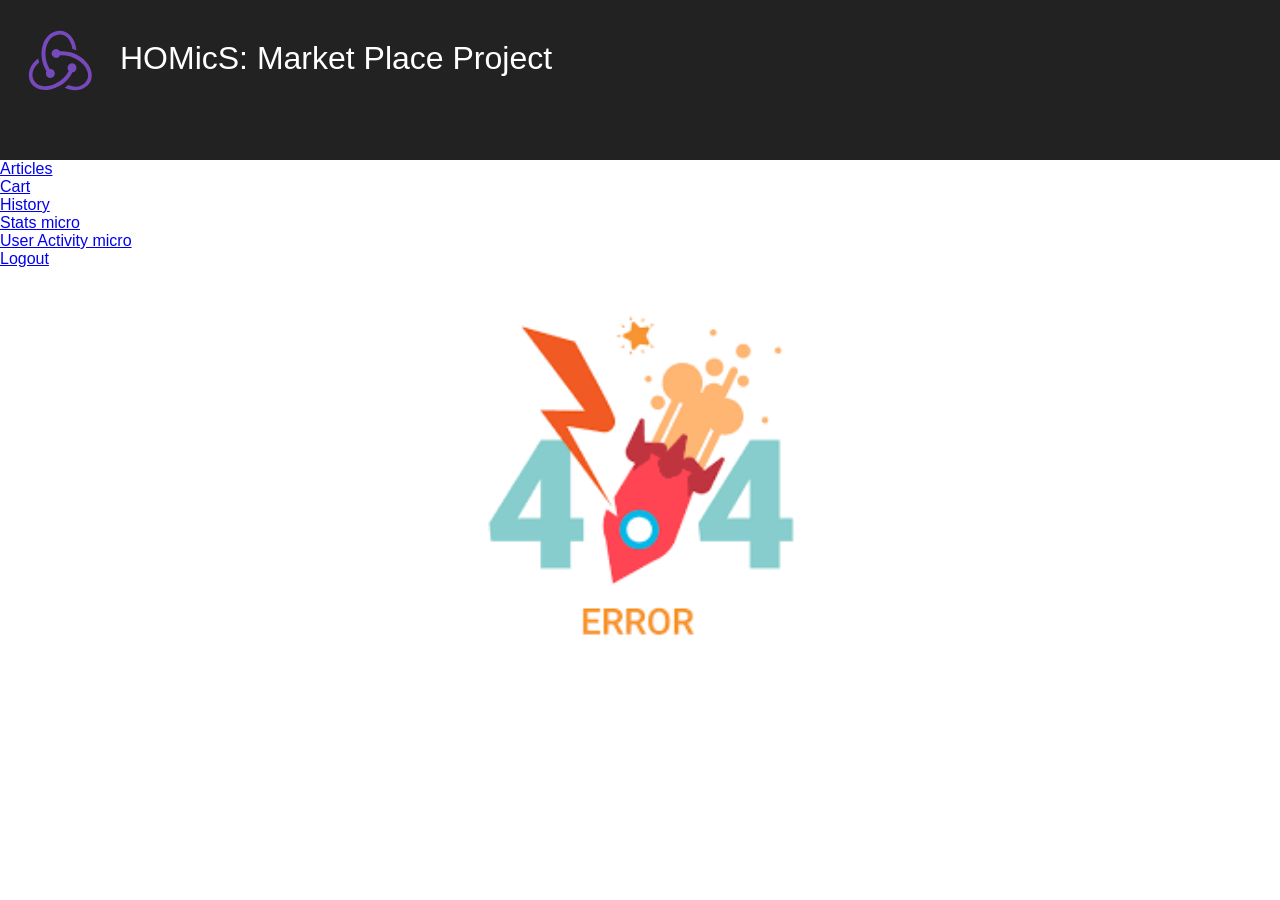
<file: monolith/target/classes/public/index.html>
<!doctype html><html lang="en"><head><meta charset="utf-8"/><link rel="shortcut icon" href="./favicon.ico"/><meta name="viewport" content="width=device-width,initial-scale=1,shrink-to-fit=no"/><meta name="theme-color" content="#000000"/><link rel="manifest" href="./manifest.json"/><title>React App</title><link href="./static/css/2.771b2399.chunk.css" rel="stylesheet"><link href="./static/css/main.bd9f12b7.chunk.css" rel="stylesheet"></head><body><noscript>You need to enable JavaScript to run this app.</noscript><div id="root"></div><script>!function(l){function e(e){for(var r,t,n=e[0],o=e[1],u=e[2],f=0,i=[];f<n.length;f++)t=n[f],p[t]&&i.push(p[t][0]),p[t]=0;for(r in o)Object.prototype.hasOwnProperty.call(o,r)&&(l[r]=o[r]);for(s&&s(e);i.length;)i.shift()();return c.push.apply(c,u||[]),a()}function a(){for(var e,r=0;r<c.length;r++){for(var t=c[r],n=!0,o=1;o<t.length;o++){var u=t[o];0!==p[u]&&(n=!1)}n&&(c.splice(r--,1),e=f(f.s=t[0]))}return e}var t={},p={1:0},c=[];function f(e){if(t[e])return t[e].exports;var r=t[e]={i:e,l:!1,exports:{}};return l[e].call(r.exports,r,r.exports,f),r.l=!0,r.exports}f.m=l,f.c=t,f.d=function(e,r,t){f.o(e,r)||Object.defineProperty(e,r,{enumerable:!0,get:t})},f.r=function(e){"undefined"!=typeof Symbol&&Symbol.toStringTag&&Object.defineProperty(e,Symbol.toStringTag,{value:"Module"}),Object.defineProperty(e,"__esModule",{value:!0})},f.t=function(r,e){if(1&e&&(r=f(r)),8&e)return r;if(4&e&&"object"==typeof r&&r&&r.__esModule)return r;var t=Object.create(null);if(f.r(t),Object.defineProperty(t,"default",{enumerable:!0,value:r}),2&e&&"string"!=typeof r)for(var n in r)f.d(t,n,function(e){return r[e]}.bind(null,n));return t},f.n=function(e){var r=e&&e.__esModule?function(){return e.default}:function(){return e};return f.d(r,"a",r),r},f.o=function(e,r){return Object.prototype.hasOwnProperty.call(e,r)},f.p="./";var r=window.webpackJsonp=window.webpackJsonp||[],n=r.push.bind(r);r.push=e,r=r.slice();for(var o=0;o<r.length;o++)e(r[o]);var s=n;a()}([])</script><script src="./static/js/2.2f62eeae.chunk.js"></script><script src="./static/js/main.183bb175.chunk.js"></script></body></html>
</file>
<file: monolith/target/classes/public/static/css/2.771b2399.chunk.css>
.Toastify__toast-container{z-index:9999;position:fixed;padding:4px;width:320px;box-sizing:border-box;color:#fff}.Toastify__toast-container--top-left{top:1em;left:1em}.Toastify__toast-container--top-center{top:1em;left:50%;margin-left:-160px}.Toastify__toast-container--top-right{top:1em;right:1em}.Toastify__toast-container--bottom-left{bottom:1em;left:1em}.Toastify__toast-container--bottom-center{bottom:1em;left:50%;margin-left:-160px}.Toastify__toast-container--bottom-right{bottom:1em;right:1em}@media only screen and (max-width:480px){.Toastify__toast-container{width:100vw;padding:0;left:0;margin:0}.Toastify__toast-container--top-center,.Toastify__toast-container--top-left,.Toastify__toast-container--top-right{top:0}.Toastify__toast-container--bottom-center,.Toastify__toast-container--bottom-left,.Toastify__toast-container--bottom-right{bottom:0}.Toastify__toast-container--rtl{right:0;left:auto}}.Toastify__toast{position:relative;min-height:64px;box-sizing:border-box;margin-bottom:1rem;padding:8px;border-radius:1px;box-shadow:0 1px 10px 0 rgba(0,0,0,.1),0 2px 15px 0 rgba(0,0,0,.05);display:-webkit-flex;display:flex;-webkit-justify-content:space-between;justify-content:space-between;max-height:800px;overflow:hidden;font-family:sans-serif;cursor:pointer;direction:ltr}.Toastify__toast--rtl{direction:rtl}.Toastify__toast--default{background:#fff;color:#aaa}.Toastify__toast--info{background:#3498db}.Toastify__toast--success{background:#07bc0c}.Toastify__toast--warning{background:#f1c40f}.Toastify__toast--error{background:#e74c3c}.Toastify__toast-body{margin:auto 0;-webkit-flex:1 1;flex:1 1}@media only screen and (max-width:480px){.Toastify__toast{margin-bottom:0}}.Toastify__close-button{color:#fff;font-weight:700;font-size:14px;background:transparent;outline:none;border:none;padding:0;cursor:pointer;opacity:.7;-webkit-transition:.3s ease;transition:.3s ease;-webkit-align-self:flex-start;align-self:flex-start}.Toastify__close-button--default{color:#000;opacity:.3}.Toastify__close-button:focus,.Toastify__close-button:hover{opacity:1}@-webkit-keyframes Toastify__trackProgress{0%{-webkit-transform:scaleX(1);transform:scaleX(1)}to{-webkit-transform:scaleX(0);transform:scaleX(0)}}@keyframes Toastify__trackProgress{0%{-webkit-transform:scaleX(1);transform:scaleX(1)}to{-webkit-transform:scaleX(0);transform:scaleX(0)}}.Toastify__progress-bar{position:absolute;bottom:0;left:0;width:100%;height:5px;z-index:9999;opacity:.7;background-color:hsla(0,0%,100%,.7);-webkit-transform-origin:left;transform-origin:left}.Toastify__progress-bar--animated{-webkit-animation:Toastify__trackProgress linear 1 forwards;animation:Toastify__trackProgress linear 1 forwards}.Toastify__progress-bar--controlled{-webkit-transition:-webkit-transform .2s;transition:-webkit-transform .2s;transition:transform .2s;transition:transform .2s,-webkit-transform .2s}.Toastify__progress-bar--rtl{right:0;left:auto;-webkit-transform-origin:right;transform-origin:right}.Toastify__progress-bar--default{background:-webkit-linear-gradient(left,#4cd964,#5ac8fa,#007aff,#34aadc,#5856d6,#ff2d55);background:linear-gradient(90deg,#4cd964,#5ac8fa,#007aff,#34aadc,#5856d6,#ff2d55)}@-webkit-keyframes Toastify__bounceInRight{0%,60%,75%,90%,to{-webkit-animation-timing-function:cubic-bezier(.215,.61,.355,1);animation-timing-function:cubic-bezier(.215,.61,.355,1)}0%{opacity:0;-webkit-transform:translate3d(3000px,0,0);transform:translate3d(3000px,0,0)}60%{opacity:1;-webkit-transform:translate3d(-25px,0,0);transform:translate3d(-25px,0,0)}75%{-webkit-transform:translate3d(10px,0,0);transform:translate3d(10px,0,0)}90%{-webkit-transform:translate3d(-5px,0,0);transform:translate3d(-5px,0,0)}to{-webkit-transform:none;transform:none}}@keyframes Toastify__bounceInRight{0%,60%,75%,90%,to{-webkit-animation-timing-function:cubic-bezier(.215,.61,.355,1);animation-timing-function:cubic-bezier(.215,.61,.355,1)}0%{opacity:0;-webkit-transform:translate3d(3000px,0,0);transform:translate3d(3000px,0,0)}60%{opacity:1;-webkit-transform:translate3d(-25px,0,0);transform:translate3d(-25px,0,0)}75%{-webkit-transform:translate3d(10px,0,0);transform:translate3d(10px,0,0)}90%{-webkit-transform:translate3d(-5px,0,0);transform:translate3d(-5px,0,0)}to{-webkit-transform:none;transform:none}}@-webkit-keyframes Toastify__bounceOutRight{20%{opacity:1;-webkit-transform:translate3d(-20px,0,0);transform:translate3d(-20px,0,0)}to{opacity:0;-webkit-transform:translate3d(2000px,0,0);transform:translate3d(2000px,0,0)}}@keyframes Toastify__bounceOutRight{20%{opacity:1;-webkit-transform:translate3d(-20px,0,0);transform:translate3d(-20px,0,0)}to{opacity:0;-webkit-transform:translate3d(2000px,0,0);transform:translate3d(2000px,0,0)}}@-webkit-keyframes Toastify__bounceInLeft{0%,60%,75%,90%,to{-webkit-animation-timing-function:cubic-bezier(.215,.61,.355,1);animation-timing-function:cubic-bezier(.215,.61,.355,1)}0%{opacity:0;-webkit-transform:translate3d(-3000px,0,0);transform:translate3d(-3000px,0,0)}60%{opacity:1;-webkit-transform:translate3d(25px,0,0);transform:translate3d(25px,0,0)}75%{-webkit-transform:translate3d(-10px,0,0);transform:translate3d(-10px,0,0)}90%{-webkit-transform:translate3d(5px,0,0);transform:translate3d(5px,0,0)}to{-webkit-transform:none;transform:none}}@keyframes Toastify__bounceInLeft{0%,60%,75%,90%,to{-webkit-animation-timing-function:cubic-bezier(.215,.61,.355,1);animation-timing-function:cubic-bezier(.215,.61,.355,1)}0%{opacity:0;-webkit-transform:translate3d(-3000px,0,0);transform:translate3d(-3000px,0,0)}60%{opacity:1;-webkit-transform:translate3d(25px,0,0);transform:translate3d(25px,0,0)}75%{-webkit-transform:translate3d(-10px,0,0);transform:translate3d(-10px,0,0)}90%{-webkit-transform:translate3d(5px,0,0);transform:translate3d(5px,0,0)}to{-webkit-transform:none;transform:none}}@-webkit-keyframes Toastify__bounceOutLeft{20%{opacity:1;-webkit-transform:translate3d(20px,0,0);transform:translate3d(20px,0,0)}to{opacity:0;-webkit-transform:translate3d(-2000px,0,0);transform:translate3d(-2000px,0,0)}}@keyframes Toastify__bounceOutLeft{20%{opacity:1;-webkit-transform:translate3d(20px,0,0);transform:translate3d(20px,0,0)}to{opacity:0;-webkit-transform:translate3d(-2000px,0,0);transform:translate3d(-2000px,0,0)}}@-webkit-keyframes Toastify__bounceInUp{0%,60%,75%,90%,to{-webkit-animation-timing-function:cubic-bezier(.215,.61,.355,1);animation-timing-function:cubic-bezier(.215,.61,.355,1)}0%{opacity:0;-webkit-transform:translate3d(0,3000px,0);transform:translate3d(0,3000px,0)}60%{opacity:1;-webkit-transform:translate3d(0,-20px,0);transform:translate3d(0,-20px,0)}75%{-webkit-transform:translate3d(0,10px,0);transform:translate3d(0,10px,0)}90%{-webkit-transform:translate3d(0,-5px,0);transform:translate3d(0,-5px,0)}to{-webkit-transform:translateZ(0);transform:translateZ(0)}}@keyframes Toastify__bounceInUp{0%,60%,75%,90%,to{-webkit-animation-timing-function:cubic-bezier(.215,.61,.355,1);animation-timing-function:cubic-bezier(.215,.61,.355,1)}0%{opacity:0;-webkit-transform:translate3d(0,3000px,0);transform:translate3d(0,3000px,0)}60%{opacity:1;-webkit-transform:translate3d(0,-20px,0);transform:translate3d(0,-20px,0)}75%{-webkit-transform:translate3d(0,10px,0);transform:translate3d(0,10px,0)}90%{-webkit-transform:translate3d(0,-5px,0);transform:translate3d(0,-5px,0)}to{-webkit-transform:translateZ(0);transform:translateZ(0)}}@-webkit-keyframes Toastify__bounceOutUp{20%{-webkit-transform:translate3d(0,-10px,0);transform:translate3d(0,-10px,0)}40%,45%{opacity:1;-webkit-transform:translate3d(0,20px,0);transform:translate3d(0,20px,0)}to{opacity:0;-webkit-transform:translate3d(0,-2000px,0);transform:translate3d(0,-2000px,0)}}@keyframes Toastify__bounceOutUp{20%{-webkit-transform:translate3d(0,-10px,0);transform:translate3d(0,-10px,0)}40%,45%{opacity:1;-webkit-transform:translate3d(0,20px,0);transform:translate3d(0,20px,0)}to{opacity:0;-webkit-transform:translate3d(0,-2000px,0);transform:translate3d(0,-2000px,0)}}@-webkit-keyframes Toastify__bounceInDown{0%,60%,75%,90%,to{-webkit-animation-timing-function:cubic-bezier(.215,.61,.355,1);animation-timing-function:cubic-bezier(.215,.61,.355,1)}0%{opacity:0;-webkit-transform:translate3d(0,-3000px,0);transform:translate3d(0,-3000px,0)}60%{opacity:1;-webkit-transform:translate3d(0,25px,0);transform:translate3d(0,25px,0)}75%{-webkit-transform:translate3d(0,-10px,0);transform:translate3d(0,-10px,0)}90%{-webkit-transform:translate3d(0,5px,0);transform:translate3d(0,5px,0)}to{-webkit-transform:none;transform:none}}@keyframes Toastify__bounceInDown{0%,60%,75%,90%,to{-webkit-animation-timing-function:cubic-bezier(.215,.61,.355,1);animation-timing-function:cubic-bezier(.215,.61,.355,1)}0%{opacity:0;-webkit-transform:translate3d(0,-3000px,0);transform:translate3d(0,-3000px,0)}60%{opacity:1;-webkit-transform:translate3d(0,25px,0);transform:translate3d(0,25px,0)}75%{-webkit-transform:translate3d(0,-10px,0);transform:translate3d(0,-10px,0)}90%{-webkit-transform:translate3d(0,5px,0);transform:translate3d(0,5px,0)}to{-webkit-transform:none;transform:none}}@-webkit-keyframes Toastify__bounceOutDown{20%{-webkit-transform:translate3d(0,10px,0);transform:translate3d(0,10px,0)}40%,45%{opacity:1;-webkit-transform:translate3d(0,-20px,0);transform:translate3d(0,-20px,0)}to{opacity:0;-webkit-transform:translate3d(0,2000px,0);transform:translate3d(0,2000px,0)}}@keyframes Toastify__bounceOutDown{20%{-webkit-transform:translate3d(0,10px,0);transform:translate3d(0,10px,0)}40%,45%{opacity:1;-webkit-transform:translate3d(0,-20px,0);transform:translate3d(0,-20px,0)}to{opacity:0;-webkit-transform:translate3d(0,2000px,0);transform:translate3d(0,2000px,0)}}.Toastify__bounce-enter--bottom-left,.Toastify__bounce-enter--top-left{-webkit-animation-name:Toastify__bounceInLeft;animation-name:Toastify__bounceInLeft}.Toastify__bounce-enter--bottom-right,.Toastify__bounce-enter--top-right{-webkit-animation-name:Toastify__bounceInRight;animation-name:Toastify__bounceInRight}.Toastify__bounce-enter--top-center{-webkit-animation-name:Toastify__bounceInDown;animation-name:Toastify__bounceInDown}.Toastify__bounce-enter--bottom-center{-webkit-animation-name:Toastify__bounceInUp;animation-name:Toastify__bounceInUp}.Toastify__bounce-exit--bottom-left,.Toastify__bounce-exit--top-left{-webkit-animation-name:Toastify__bounceOutLeft;animation-name:Toastify__bounceOutLeft}.Toastify__bounce-exit--bottom-right,.Toastify__bounce-exit--top-right{-webkit-animation-name:Toastify__bounceOutRight;animation-name:Toastify__bounceOutRight}.Toastify__bounce-exit--top-center{-webkit-animation-name:Toastify__bounceOutUp;animation-name:Toastify__bounceOutUp}.Toastify__bounce-exit--bottom-center{-webkit-animation-name:Toastify__bounceOutDown;animation-name:Toastify__bounceOutDown}@-webkit-keyframes Toastify__zoomIn{0%{opacity:0;-webkit-transform:scale3d(.3,.3,.3);transform:scale3d(.3,.3,.3)}50%{opacity:1}}@keyframes Toastify__zoomIn{0%{opacity:0;-webkit-transform:scale3d(.3,.3,.3);transform:scale3d(.3,.3,.3)}50%{opacity:1}}@-webkit-keyframes Toastify__zoomOut{0%{opacity:1}50%{opacity:0;-webkit-transform:scale3d(.3,.3,.3);transform:scale3d(.3,.3,.3)}to{opacity:0}}@keyframes Toastify__zoomOut{0%{opacity:1}50%{opacity:0;-webkit-transform:scale3d(.3,.3,.3);transform:scale3d(.3,.3,.3)}to{opacity:0}}.Toastify__zoom-enter{-webkit-animation-name:Toastify__zoomIn;animation-name:Toastify__zoomIn}.Toastify__zoom-exit{-webkit-animation-name:Toastify__zoomOut;animation-name:Toastify__zoomOut}@-webkit-keyframes Toastify__flipIn{0%{-webkit-transform:perspective(400px) rotateX(90deg);transform:perspective(400px) rotateX(90deg);-webkit-animation-timing-function:ease-in;animation-timing-function:ease-in;opacity:0}40%{-webkit-transform:perspective(400px) rotateX(-20deg);transform:perspective(400px) rotateX(-20deg);-webkit-animation-timing-function:ease-in;animation-timing-function:ease-in}60%{-webkit-transform:perspective(400px) rotateX(10deg);transform:perspective(400px) rotateX(10deg);opacity:1}80%{-webkit-transform:perspective(400px) rotateX(-5deg);transform:perspective(400px) rotateX(-5deg)}to{-webkit-transform:perspective(400px);transform:perspective(400px)}}@keyframes Toastify__flipIn{0%{-webkit-transform:perspective(400px) rotateX(90deg);transform:perspective(400px) rotateX(90deg);-webkit-animation-timing-function:ease-in;animation-timing-function:ease-in;opacity:0}40%{-webkit-transform:perspective(400px) rotateX(-20deg);transform:perspective(400px) rotateX(-20deg);-webkit-animation-timing-function:ease-in;animation-timing-function:ease-in}60%{-webkit-transform:perspective(400px) rotateX(10deg);transform:perspective(400px) rotateX(10deg);opacity:1}80%{-webkit-transform:perspective(400px) rotateX(-5deg);transform:perspective(400px) rotateX(-5deg)}to{-webkit-transform:perspective(400px);transform:perspective(400px)}}@-webkit-keyframes Toastify__flipOut{0%{-webkit-transform:perspective(400px);transform:perspective(400px)}30%{-webkit-transform:perspective(400px) rotateX(-20deg);transform:perspective(400px) rotateX(-20deg);opacity:1}to{-webkit-transform:perspective(400px) rotateX(90deg);transform:perspective(400px) rotateX(90deg);opacity:0}}@keyframes Toastify__flipOut{0%{-webkit-transform:perspective(400px);transform:perspective(400px)}30%{-webkit-transform:perspective(400px) rotateX(-20deg);transform:perspective(400px) rotateX(-20deg);opacity:1}to{-webkit-transform:perspective(400px) rotateX(90deg);transform:perspective(400px) rotateX(90deg);opacity:0}}.Toastify__flip-enter{-webkit-animation-name:Toastify__flipIn;animation-name:Toastify__flipIn}.Toastify__flip-exit{-webkit-animation-name:Toastify__flipOut;animation-name:Toastify__flipOut}@-webkit-keyframes Toastify__slideInRight{0%{-webkit-transform:translate3d(110%,0,0);transform:translate3d(110%,0,0);visibility:visible}to{-webkit-transform:translateZ(0);transform:translateZ(0)}}@keyframes Toastify__slideInRight{0%{-webkit-transform:translate3d(110%,0,0);transform:translate3d(110%,0,0);visibility:visible}to{-webkit-transform:translateZ(0);transform:translateZ(0)}}@-webkit-keyframes Toastify__slideInLeft{0%{-webkit-transform:translate3d(-110%,0,0);transform:translate3d(-110%,0,0);visibility:visible}to{-webkit-transform:translateZ(0);transform:translateZ(0)}}@keyframes Toastify__slideInLeft{0%{-webkit-transform:translate3d(-110%,0,0);transform:translate3d(-110%,0,0);visibility:visible}to{-webkit-transform:translateZ(0);transform:translateZ(0)}}@-webkit-keyframes Toastify__slideInUp{0%{-webkit-transform:translate3d(0,110%,0);transform:translate3d(0,110%,0);visibility:visible}to{-webkit-transform:translateZ(0);transform:translateZ(0)}}@keyframes Toastify__slideInUp{0%{-webkit-transform:translate3d(0,110%,0);transform:translate3d(0,110%,0);visibility:visible}to{-webkit-transform:translateZ(0);transform:translateZ(0)}}@-webkit-keyframes Toastify__slideInDown{0%{-webkit-transform:translate3d(0,-110%,0);transform:translate3d(0,-110%,0);visibility:visible}to{-webkit-transform:translateZ(0);transform:translateZ(0)}}@keyframes Toastify__slideInDown{0%{-webkit-transform:translate3d(0,-110%,0);transform:translate3d(0,-110%,0);visibility:visible}to{-webkit-transform:translateZ(0);transform:translateZ(0)}}@-webkit-keyframes Toastify__slideOutRight{0%{-webkit-transform:translateZ(0);transform:translateZ(0)}to{visibility:hidden;-webkit-transform:translate3d(110%,0,0);transform:translate3d(110%,0,0)}}@keyframes Toastify__slideOutRight{0%{-webkit-transform:translateZ(0);transform:translateZ(0)}to{visibility:hidden;-webkit-transform:translate3d(110%,0,0);transform:translate3d(110%,0,0)}}@-webkit-keyframes Toastify__slideOutLeft{0%{-webkit-transform:translateZ(0);transform:translateZ(0)}to{visibility:hidden;-webkit-transform:translate3d(-110%,0,0);transform:translate3d(-110%,0,0)}}@keyframes Toastify__slideOutLeft{0%{-webkit-transform:translateZ(0);transform:translateZ(0)}to{visibility:hidden;-webkit-transform:translate3d(-110%,0,0);transform:translate3d(-110%,0,0)}}@-webkit-keyframes Toastify__slideOutDown{0%{-webkit-transform:translateZ(0);transform:translateZ(0)}to{visibility:hidden;-webkit-transform:translate3d(0,500px,0);transform:translate3d(0,500px,0)}}@keyframes Toastify__slideOutDown{0%{-webkit-transform:translateZ(0);transform:translateZ(0)}to{visibility:hidden;-webkit-transform:translate3d(0,500px,0);transform:translate3d(0,500px,0)}}@-webkit-keyframes Toastify__slideOutUp{0%{-webkit-transform:translateZ(0);transform:translateZ(0)}to{visibility:hidden;-webkit-transform:translate3d(0,-500px,0);transform:translate3d(0,-500px,0)}}@keyframes Toastify__slideOutUp{0%{-webkit-transform:translateZ(0);transform:translateZ(0)}to{visibility:hidden;-webkit-transform:translate3d(0,-500px,0);transform:translate3d(0,-500px,0)}}.Toastify__slide-enter--bottom-left,.Toastify__slide-enter--top-left{-webkit-animation-name:Toastify__slideInLeft;animation-name:Toastify__slideInLeft}.Toastify__slide-enter--bottom-right,.Toastify__slide-enter--top-right{-webkit-animation-name:Toastify__slideInRight;animation-name:Toastify__slideInRight}.Toastify__slide-enter--top-center{-webkit-animation-name:Toastify__slideInDown;animation-name:Toastify__slideInDown}.Toastify__slide-enter--bottom-center{-webkit-animation-name:Toastify__slideInUp;animation-name:Toastify__slideInUp}.Toastify__slide-exit--bottom-left,.Toastify__slide-exit--top-left{-webkit-animation-name:Toastify__slideOutLeft;animation-name:Toastify__slideOutLeft}.Toastify__slide-exit--bottom-right,.Toastify__slide-exit--top-right{-webkit-animation-name:Toastify__slideOutRight;animation-name:Toastify__slideOutRight}.Toastify__slide-exit--top-center{-webkit-animation-name:Toastify__slideOutUp;animation-name:Toastify__slideOutUp}.Toastify__slide-exit--bottom-center{-webkit-animation-name:Toastify__slideOutDown;animation-name:Toastify__slideOutDown}
/*# sourceMappingURL=2.771b2399.chunk.css.map */
</file>
<file: monolith/target/classes/public/static/css/main.bd9f12b7.chunk.css>
body{margin:0;padding:0;font-family:-apple-system,BlinkMacSystemFont,Segoe UI,Roboto,Oxygen,Ubuntu,Cantarell,Fira Sans,Droid Sans,Helvetica Neue,sans-serif;-webkit-font-smoothing:antialiased;-moz-osx-font-smoothing:grayscale}code{font-family:source-code-pro,Menlo,Monaco,Consolas,Courier New,monospace}.App{text-align:center}.App-logo{-webkit-animation:App-logo-spin 20s linear infinite;animation:App-logo-spin 20s linear infinite;height:40vmin;pointer-events:none}.App-header{background-color:#282c34;min-height:100vh;display:-webkit-flex;display:flex;-webkit-flex-direction:column;flex-direction:column;-webkit-align-items:center;align-items:center;-webkit-justify-content:center;justify-content:center;font-size:calc(10px + 2vmin);color:#fff}.App-link{color:#61dafb}@-webkit-keyframes App-logo-spin{0%{-webkit-transform:rotate(0deg);transform:rotate(0deg)}to{-webkit-transform:rotate(1turn);transform:rotate(1turn)}}@keyframes App-logo-spin{0%{-webkit-transform:rotate(0deg);transform:rotate(0deg)}to{-webkit-transform:rotate(1turn);transform:rotate(1turn)}}
/*# sourceMappingURL=main.bd9f12b7.chunk.css.map */
</file>
<file: stats/target/classes/public/static/css/main.aee56360.chunk.css>
body{margin:0;padding:0;font-family:-apple-system,BlinkMacSystemFont,Segoe UI,Roboto,Oxygen,Ubuntu,Cantarell,Fira Sans,Droid Sans,Helvetica Neue,sans-serif;-webkit-font-smoothing:antialiased;-moz-osx-font-smoothing:grayscale}code{font-family:source-code-pro,Menlo,Monaco,Consolas,Courier New,monospace}.App{text-align:center}.App-logo{-webkit-animation:App-logo-spin 20s linear infinite;animation:App-logo-spin 20s linear infinite;height:40vmin;pointer-events:none}.App-header{background-color:#282c34;min-height:100vh;display:-webkit-flex;display:flex;-webkit-flex-direction:column;flex-direction:column;-webkit-align-items:center;align-items:center;-webkit-justify-content:center;justify-content:center;font-size:calc(10px + 2vmin);color:#fff}.App-link{color:#61dafb}@-webkit-keyframes App-logo-spin{0%{-webkit-transform:rotate(0deg);transform:rotate(0deg)}to{-webkit-transform:rotate(1turn);transform:rotate(1turn)}}@keyframes App-logo-spin{0%{-webkit-transform:rotate(0deg);transform:rotate(0deg)}to{-webkit-transform:rotate(1turn);transform:rotate(1turn)}}
/*# sourceMappingURL=main.aee56360.chunk.css.map */
</file>
<file: user-activity/target/classes/public/static/css/2.a3ca8616.chunk.css>
.Toastify__toast-container{z-index:9999;position:fixed;padding:4px;width:320px;box-sizing:border-box;color:#fff}.Toastify__toast-container--top-left{top:1em;left:1em}.Toastify__toast-container--top-center{top:1em;left:50%;margin-left:-160px}.Toastify__toast-container--top-right{top:1em;right:1em}.Toastify__toast-container--bottom-left{bottom:1em;left:1em}.Toastify__toast-container--bottom-center{bottom:1em;left:50%;margin-left:-160px}.Toastify__toast-container--bottom-right{bottom:1em;right:1em}@media only screen and (max-width:480px){.Toastify__toast-container{width:100vw;padding:0;left:0;margin:0}.Toastify__toast-container--top-center,.Toastify__toast-container--top-left,.Toastify__toast-container--top-right{top:0}.Toastify__toast-container--bottom-center,.Toastify__toast-container--bottom-left,.Toastify__toast-container--bottom-right{bottom:0}.Toastify__toast-container--rtl{right:0;left:auto}}.Toastify__toast{position:relative;min-height:64px;box-sizing:border-box;margin-bottom:1rem;padding:8px;border-radius:1px;box-shadow:0 1px 10px 0 rgba(0,0,0,.1),0 2px 15px 0 rgba(0,0,0,.05);display:-webkit-flex;display:flex;-webkit-justify-content:space-between;justify-content:space-between;max-height:800px;overflow:hidden;font-family:sans-serif;cursor:pointer;direction:ltr}.Toastify__toast--rtl{direction:rtl}.Toastify__toast--default{background:#fff;color:#aaa}.Toastify__toast--info{background:#3498db}.Toastify__toast--success{background:#07bc0c}.Toastify__toast--warning{background:#f1c40f}.Toastify__toast--error{background:#e74c3c}.Toastify__toast-body{margin:auto 0;-webkit-flex:1 1;flex:1 1}@media only screen and (max-width:480px){.Toastify__toast{margin-bottom:0}}.Toastify__close-button{color:#fff;font-weight:700;font-size:14px;background:transparent;outline:none;border:none;padding:0;cursor:pointer;opacity:.7;-webkit-transition:.3s ease;transition:.3s ease;-webkit-align-self:flex-start;align-self:flex-start}.Toastify__close-button--default{color:#000;opacity:.3}.Toastify__close-button:focus,.Toastify__close-button:hover{opacity:1}@-webkit-keyframes Toastify__trackProgress{0%{-webkit-transform:scaleX(1);transform:scaleX(1)}to{-webkit-transform:scaleX(0);transform:scaleX(0)}}@keyframes Toastify__trackProgress{0%{-webkit-transform:scaleX(1);transform:scaleX(1)}to{-webkit-transform:scaleX(0);transform:scaleX(0)}}.Toastify__progress-bar{position:absolute;bottom:0;left:0;width:100%;height:5px;z-index:9999;opacity:.7;background-color:hsla(0,0%,100%,.7);-webkit-transform-origin:left;transform-origin:left}.Toastify__progress-bar--animated{-webkit-animation:Toastify__trackProgress linear 1 forwards;animation:Toastify__trackProgress linear 1 forwards}.Toastify__progress-bar--controlled{-webkit-transition:-webkit-transform .2s;transition:-webkit-transform .2s;transition:transform .2s;transition:transform .2s,-webkit-transform .2s}.Toastify__progress-bar--rtl{right:0;left:auto;-webkit-transform-origin:right;transform-origin:right}.Toastify__progress-bar--default{background:-webkit-linear-gradient(left,#4cd964,#5ac8fa,#007aff,#34aadc,#5856d6,#ff2d55);background:linear-gradient(90deg,#4cd964,#5ac8fa,#007aff,#34aadc,#5856d6,#ff2d55)}@-webkit-keyframes Toastify__bounceInRight{0%,60%,75%,90%,to{-webkit-animation-timing-function:cubic-bezier(.215,.61,.355,1);animation-timing-function:cubic-bezier(.215,.61,.355,1)}0%{opacity:0;-webkit-transform:translate3d(3000px,0,0);transform:translate3d(3000px,0,0)}60%{opacity:1;-webkit-transform:translate3d(-25px,0,0);transform:translate3d(-25px,0,0)}75%{-webkit-transform:translate3d(10px,0,0);transform:translate3d(10px,0,0)}90%{-webkit-transform:translate3d(-5px,0,0);transform:translate3d(-5px,0,0)}to{-webkit-transform:none;transform:none}}@keyframes Toastify__bounceInRight{0%,60%,75%,90%,to{-webkit-animation-timing-function:cubic-bezier(.215,.61,.355,1);animation-timing-function:cubic-bezier(.215,.61,.355,1)}0%{opacity:0;-webkit-transform:translate3d(3000px,0,0);transform:translate3d(3000px,0,0)}60%{opacity:1;-webkit-transform:translate3d(-25px,0,0);transform:translate3d(-25px,0,0)}75%{-webkit-transform:translate3d(10px,0,0);transform:translate3d(10px,0,0)}90%{-webkit-transform:translate3d(-5px,0,0);transform:translate3d(-5px,0,0)}to{-webkit-transform:none;transform:none}}@-webkit-keyframes Toastify__bounceOutRight{20%{opacity:1;-webkit-transform:translate3d(-20px,0,0);transform:translate3d(-20px,0,0)}to{opacity:0;-webkit-transform:translate3d(2000px,0,0);transform:translate3d(2000px,0,0)}}@keyframes Toastify__bounceOutRight{20%{opacity:1;-webkit-transform:translate3d(-20px,0,0);transform:translate3d(-20px,0,0)}to{opacity:0;-webkit-transform:translate3d(2000px,0,0);transform:translate3d(2000px,0,0)}}@-webkit-keyframes Toastify__bounceInLeft{0%,60%,75%,90%,to{-webkit-animation-timing-function:cubic-bezier(.215,.61,.355,1);animation-timing-function:cubic-bezier(.215,.61,.355,1)}0%{opacity:0;-webkit-transform:translate3d(-3000px,0,0);transform:translate3d(-3000px,0,0)}60%{opacity:1;-webkit-transform:translate3d(25px,0,0);transform:translate3d(25px,0,0)}75%{-webkit-transform:translate3d(-10px,0,0);transform:translate3d(-10px,0,0)}90%{-webkit-transform:translate3d(5px,0,0);transform:translate3d(5px,0,0)}to{-webkit-transform:none;transform:none}}@keyframes Toastify__bounceInLeft{0%,60%,75%,90%,to{-webkit-animation-timing-function:cubic-bezier(.215,.61,.355,1);animation-timing-function:cubic-bezier(.215,.61,.355,1)}0%{opacity:0;-webkit-transform:translate3d(-3000px,0,0);transform:translate3d(-3000px,0,0)}60%{opacity:1;-webkit-transform:translate3d(25px,0,0);transform:translate3d(25px,0,0)}75%{-webkit-transform:translate3d(-10px,0,0);transform:translate3d(-10px,0,0)}90%{-webkit-transform:translate3d(5px,0,0);transform:translate3d(5px,0,0)}to{-webkit-transform:none;transform:none}}@-webkit-keyframes Toastify__bounceOutLeft{20%{opacity:1;-webkit-transform:translate3d(20px,0,0);transform:translate3d(20px,0,0)}to{opacity:0;-webkit-transform:translate3d(-2000px,0,0);transform:translate3d(-2000px,0,0)}}@keyframes Toastify__bounceOutLeft{20%{opacity:1;-webkit-transform:translate3d(20px,0,0);transform:translate3d(20px,0,0)}to{opacity:0;-webkit-transform:translate3d(-2000px,0,0);transform:translate3d(-2000px,0,0)}}@-webkit-keyframes Toastify__bounceInUp{0%,60%,75%,90%,to{-webkit-animation-timing-function:cubic-bezier(.215,.61,.355,1);animation-timing-function:cubic-bezier(.215,.61,.355,1)}0%{opacity:0;-webkit-transform:translate3d(0,3000px,0);transform:translate3d(0,3000px,0)}60%{opacity:1;-webkit-transform:translate3d(0,-20px,0);transform:translate3d(0,-20px,0)}75%{-webkit-transform:translate3d(0,10px,0);transform:translate3d(0,10px,0)}90%{-webkit-transform:translate3d(0,-5px,0);transform:translate3d(0,-5px,0)}to{-webkit-transform:translateZ(0);transform:translateZ(0)}}@keyframes Toastify__bounceInUp{0%,60%,75%,90%,to{-webkit-animation-timing-function:cubic-bezier(.215,.61,.355,1);animation-timing-function:cubic-bezier(.215,.61,.355,1)}0%{opacity:0;-webkit-transform:translate3d(0,3000px,0);transform:translate3d(0,3000px,0)}60%{opacity:1;-webkit-transform:translate3d(0,-20px,0);transform:translate3d(0,-20px,0)}75%{-webkit-transform:translate3d(0,10px,0);transform:translate3d(0,10px,0)}90%{-webkit-transform:translate3d(0,-5px,0);transform:translate3d(0,-5px,0)}to{-webkit-transform:translateZ(0);transform:translateZ(0)}}@-webkit-keyframes Toastify__bounceOutUp{20%{-webkit-transform:translate3d(0,-10px,0);transform:translate3d(0,-10px,0)}40%,45%{opacity:1;-webkit-transform:translate3d(0,20px,0);transform:translate3d(0,20px,0)}to{opacity:0;-webkit-transform:translate3d(0,-2000px,0);transform:translate3d(0,-2000px,0)}}@keyframes Toastify__bounceOutUp{20%{-webkit-transform:translate3d(0,-10px,0);transform:translate3d(0,-10px,0)}40%,45%{opacity:1;-webkit-transform:translate3d(0,20px,0);transform:translate3d(0,20px,0)}to{opacity:0;-webkit-transform:translate3d(0,-2000px,0);transform:translate3d(0,-2000px,0)}}@-webkit-keyframes Toastify__bounceInDown{0%,60%,75%,90%,to{-webkit-animation-timing-function:cubic-bezier(.215,.61,.355,1);animation-timing-function:cubic-bezier(.215,.61,.355,1)}0%{opacity:0;-webkit-transform:translate3d(0,-3000px,0);transform:translate3d(0,-3000px,0)}60%{opacity:1;-webkit-transform:translate3d(0,25px,0);transform:translate3d(0,25px,0)}75%{-webkit-transform:translate3d(0,-10px,0);transform:translate3d(0,-10px,0)}90%{-webkit-transform:translate3d(0,5px,0);transform:translate3d(0,5px,0)}to{-webkit-transform:none;transform:none}}@keyframes Toastify__bounceInDown{0%,60%,75%,90%,to{-webkit-animation-timing-function:cubic-bezier(.215,.61,.355,1);animation-timing-function:cubic-bezier(.215,.61,.355,1)}0%{opacity:0;-webkit-transform:translate3d(0,-3000px,0);transform:translate3d(0,-3000px,0)}60%{opacity:1;-webkit-transform:translate3d(0,25px,0);transform:translate3d(0,25px,0)}75%{-webkit-transform:translate3d(0,-10px,0);transform:translate3d(0,-10px,0)}90%{-webkit-transform:translate3d(0,5px,0);transform:translate3d(0,5px,0)}to{-webkit-transform:none;transform:none}}@-webkit-keyframes Toastify__bounceOutDown{20%{-webkit-transform:translate3d(0,10px,0);transform:translate3d(0,10px,0)}40%,45%{opacity:1;-webkit-transform:translate3d(0,-20px,0);transform:translate3d(0,-20px,0)}to{opacity:0;-webkit-transform:translate3d(0,2000px,0);transform:translate3d(0,2000px,0)}}@keyframes Toastify__bounceOutDown{20%{-webkit-transform:translate3d(0,10px,0);transform:translate3d(0,10px,0)}40%,45%{opacity:1;-webkit-transform:translate3d(0,-20px,0);transform:translate3d(0,-20px,0)}to{opacity:0;-webkit-transform:translate3d(0,2000px,0);transform:translate3d(0,2000px,0)}}.Toastify__bounce-enter--bottom-left,.Toastify__bounce-enter--top-left{-webkit-animation-name:Toastify__bounceInLeft;animation-name:Toastify__bounceInLeft}.Toastify__bounce-enter--bottom-right,.Toastify__bounce-enter--top-right{-webkit-animation-name:Toastify__bounceInRight;animation-name:Toastify__bounceInRight}.Toastify__bounce-enter--top-center{-webkit-animation-name:Toastify__bounceInDown;animation-name:Toastify__bounceInDown}.Toastify__bounce-enter--bottom-center{-webkit-animation-name:Toastify__bounceInUp;animation-name:Toastify__bounceInUp}.Toastify__bounce-exit--bottom-left,.Toastify__bounce-exit--top-left{-webkit-animation-name:Toastify__bounceOutLeft;animation-name:Toastify__bounceOutLeft}.Toastify__bounce-exit--bottom-right,.Toastify__bounce-exit--top-right{-webkit-animation-name:Toastify__bounceOutRight;animation-name:Toastify__bounceOutRight}.Toastify__bounce-exit--top-center{-webkit-animation-name:Toastify__bounceOutUp;animation-name:Toastify__bounceOutUp}.Toastify__bounce-exit--bottom-center{-webkit-animation-name:Toastify__bounceOutDown;animation-name:Toastify__bounceOutDown}@-webkit-keyframes Toastify__zoomIn{0%{opacity:0;-webkit-transform:scale3d(.3,.3,.3);transform:scale3d(.3,.3,.3)}50%{opacity:1}}@keyframes Toastify__zoomIn{0%{opacity:0;-webkit-transform:scale3d(.3,.3,.3);transform:scale3d(.3,.3,.3)}50%{opacity:1}}@-webkit-keyframes Toastify__zoomOut{0%{opacity:1}50%{opacity:0;-webkit-transform:scale3d(.3,.3,.3);transform:scale3d(.3,.3,.3)}to{opacity:0}}@keyframes Toastify__zoomOut{0%{opacity:1}50%{opacity:0;-webkit-transform:scale3d(.3,.3,.3);transform:scale3d(.3,.3,.3)}to{opacity:0}}.Toastify__zoom-enter{-webkit-animation-name:Toastify__zoomIn;animation-name:Toastify__zoomIn}.Toastify__zoom-exit{-webkit-animation-name:Toastify__zoomOut;animation-name:Toastify__zoomOut}@-webkit-keyframes Toastify__flipIn{0%{-webkit-transform:perspective(400px) rotateX(90deg);transform:perspective(400px) rotateX(90deg);-webkit-animation-timing-function:ease-in;animation-timing-function:ease-in;opacity:0}40%{-webkit-transform:perspective(400px) rotateX(-20deg);transform:perspective(400px) rotateX(-20deg);-webkit-animation-timing-function:ease-in;animation-timing-function:ease-in}60%{-webkit-transform:perspective(400px) rotateX(10deg);transform:perspective(400px) rotateX(10deg);opacity:1}80%{-webkit-transform:perspective(400px) rotateX(-5deg);transform:perspective(400px) rotateX(-5deg)}to{-webkit-transform:perspective(400px);transform:perspective(400px)}}@keyframes Toastify__flipIn{0%{-webkit-transform:perspective(400px) rotateX(90deg);transform:perspective(400px) rotateX(90deg);-webkit-animation-timing-function:ease-in;animation-timing-function:ease-in;opacity:0}40%{-webkit-transform:perspective(400px) rotateX(-20deg);transform:perspective(400px) rotateX(-20deg);-webkit-animation-timing-function:ease-in;animation-timing-function:ease-in}60%{-webkit-transform:perspective(400px) rotateX(10deg);transform:perspective(400px) rotateX(10deg);opacity:1}80%{-webkit-transform:perspective(400px) rotateX(-5deg);transform:perspective(400px) rotateX(-5deg)}to{-webkit-transform:perspective(400px);transform:perspective(400px)}}@-webkit-keyframes Toastify__flipOut{0%{-webkit-transform:perspective(400px);transform:perspective(400px)}30%{-webkit-transform:perspective(400px) rotateX(-20deg);transform:perspective(400px) rotateX(-20deg);opacity:1}to{-webkit-transform:perspective(400px) rotateX(90deg);transform:perspective(400px) rotateX(90deg);opacity:0}}@keyframes Toastify__flipOut{0%{-webkit-transform:perspective(400px);transform:perspective(400px)}30%{-webkit-transform:perspective(400px) rotateX(-20deg);transform:perspective(400px) rotateX(-20deg);opacity:1}to{-webkit-transform:perspective(400px) rotateX(90deg);transform:perspective(400px) rotateX(90deg);opacity:0}}.Toastify__flip-enter{-webkit-animation-name:Toastify__flipIn;animation-name:Toastify__flipIn}.Toastify__flip-exit{-webkit-animation-name:Toastify__flipOut;animation-name:Toastify__flipOut}@-webkit-keyframes Toastify__slideInRight{0%{-webkit-transform:translate3d(110%,0,0);transform:translate3d(110%,0,0);visibility:visible}to{-webkit-transform:translateZ(0);transform:translateZ(0)}}@keyframes Toastify__slideInRight{0%{-webkit-transform:translate3d(110%,0,0);transform:translate3d(110%,0,0);visibility:visible}to{-webkit-transform:translateZ(0);transform:translateZ(0)}}@-webkit-keyframes Toastify__slideInLeft{0%{-webkit-transform:translate3d(-110%,0,0);transform:translate3d(-110%,0,0);visibility:visible}to{-webkit-transform:translateZ(0);transform:translateZ(0)}}@keyframes Toastify__slideInLeft{0%{-webkit-transform:translate3d(-110%,0,0);transform:translate3d(-110%,0,0);visibility:visible}to{-webkit-transform:translateZ(0);transform:translateZ(0)}}@-webkit-keyframes Toastify__slideInUp{0%{-webkit-transform:translate3d(0,110%,0);transform:translate3d(0,110%,0);visibility:visible}to{-webkit-transform:translateZ(0);transform:translateZ(0)}}@keyframes Toastify__slideInUp{0%{-webkit-transform:translate3d(0,110%,0);transform:translate3d(0,110%,0);visibility:visible}to{-webkit-transform:translateZ(0);transform:translateZ(0)}}@-webkit-keyframes Toastify__slideInDown{0%{-webkit-transform:translate3d(0,-110%,0);transform:translate3d(0,-110%,0);visibility:visible}to{-webkit-transform:translateZ(0);transform:translateZ(0)}}@keyframes Toastify__slideInDown{0%{-webkit-transform:translate3d(0,-110%,0);transform:translate3d(0,-110%,0);visibility:visible}to{-webkit-transform:translateZ(0);transform:translateZ(0)}}@-webkit-keyframes Toastify__slideOutRight{0%{-webkit-transform:translateZ(0);transform:translateZ(0)}to{visibility:hidden;-webkit-transform:translate3d(110%,0,0);transform:translate3d(110%,0,0)}}@keyframes Toastify__slideOutRight{0%{-webkit-transform:translateZ(0);transform:translateZ(0)}to{visibility:hidden;-webkit-transform:translate3d(110%,0,0);transform:translate3d(110%,0,0)}}@-webkit-keyframes Toastify__slideOutLeft{0%{-webkit-transform:translateZ(0);transform:translateZ(0)}to{visibility:hidden;-webkit-transform:translate3d(-110%,0,0);transform:translate3d(-110%,0,0)}}@keyframes Toastify__slideOutLeft{0%{-webkit-transform:translateZ(0);transform:translateZ(0)}to{visibility:hidden;-webkit-transform:translate3d(-110%,0,0);transform:translate3d(-110%,0,0)}}@-webkit-keyframes Toastify__slideOutDown{0%{-webkit-transform:translateZ(0);transform:translateZ(0)}to{visibility:hidden;-webkit-transform:translate3d(0,500px,0);transform:translate3d(0,500px,0)}}@keyframes Toastify__slideOutDown{0%{-webkit-transform:translateZ(0);transform:translateZ(0)}to{visibility:hidden;-webkit-transform:translate3d(0,500px,0);transform:translate3d(0,500px,0)}}@-webkit-keyframes Toastify__slideOutUp{0%{-webkit-transform:translateZ(0);transform:translateZ(0)}to{visibility:hidden;-webkit-transform:translate3d(0,-500px,0);transform:translate3d(0,-500px,0)}}@keyframes Toastify__slideOutUp{0%{-webkit-transform:translateZ(0);transform:translateZ(0)}to{visibility:hidden;-webkit-transform:translate3d(0,-500px,0);transform:translate3d(0,-500px,0)}}.Toastify__slide-enter--bottom-left,.Toastify__slide-enter--top-left{-webkit-animation-name:Toastify__slideInLeft;animation-name:Toastify__slideInLeft}.Toastify__slide-enter--bottom-right,.Toastify__slide-enter--top-right{-webkit-animation-name:Toastify__slideInRight;animation-name:Toastify__slideInRight}.Toastify__slide-enter--top-center{-webkit-animation-name:Toastify__slideInDown;animation-name:Toastify__slideInDown}.Toastify__slide-enter--bottom-center{-webkit-animation-name:Toastify__slideInUp;animation-name:Toastify__slideInUp}.Toastify__slide-exit--bottom-left,.Toastify__slide-exit--top-left{-webkit-animation-name:Toastify__slideOutLeft;animation-name:Toastify__slideOutLeft}.Toastify__slide-exit--bottom-right,.Toastify__slide-exit--top-right{-webkit-animation-name:Toastify__slideOutRight;animation-name:Toastify__slideOutRight}.Toastify__slide-exit--top-center{-webkit-animation-name:Toastify__slideOutUp;animation-name:Toastify__slideOutUp}.Toastify__slide-exit--bottom-center{-webkit-animation-name:Toastify__slideOutDown;animation-name:Toastify__slideOutDown}
/*# sourceMappingURL=2.a3ca8616.chunk.css.map */
</file>
<file: user-activity/target/classes/public/static/css/main.2b3f44a3.chunk.css>
body{margin:0;padding:0;font-family:-apple-system,BlinkMacSystemFont,Segoe UI,Roboto,Oxygen,Ubuntu,Cantarell,Fira Sans,Droid Sans,Helvetica Neue,sans-serif;-webkit-font-smoothing:antialiased;-moz-osx-font-smoothing:grayscale}code{font-family:source-code-pro,Menlo,Monaco,Consolas,Courier New,monospace}.App{text-align:center}.App-logo{-webkit-animation:App-logo-spin 20s linear infinite;animation:App-logo-spin 20s linear infinite;height:40vmin;pointer-events:none}.App-header{background-color:#282c34;min-height:100vh;display:-webkit-flex;display:flex;-webkit-flex-direction:column;flex-direction:column;-webkit-align-items:center;align-items:center;-webkit-justify-content:center;justify-content:center;font-size:calc(10px + 2vmin);color:#fff}.App-link{color:#61dafb}@-webkit-keyframes App-logo-spin{0%{-webkit-transform:rotate(0deg);transform:rotate(0deg)}to{-webkit-transform:rotate(1turn);transform:rotate(1turn)}}@keyframes App-logo-spin{0%{-webkit-transform:rotate(0deg);transform:rotate(0deg)}to{-webkit-transform:rotate(1turn);transform:rotate(1turn)}}
/*# sourceMappingURL=main.2b3f44a3.chunk.css.map */
</file>
